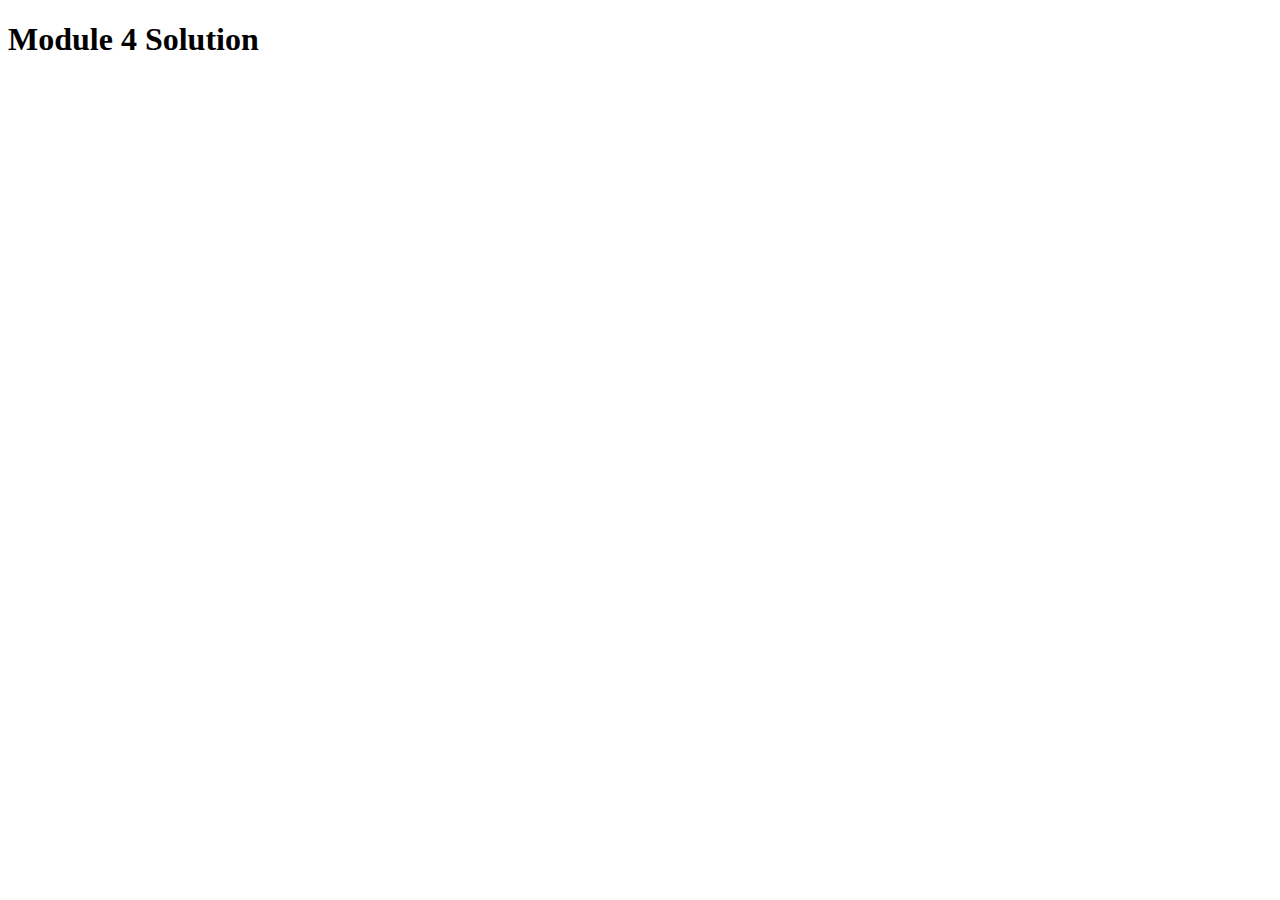
<file: coursera/index.html>
<!DOCTYPE html>
<html lang="en">
<head>
   <meta charset="utf-8">
   <script>
    var names = []; 
     </script>
    <script src="hello.js"></script>
  <script src="bye.js"></script> 
   <script src="script.js"></script>
	<title> Coursera</title>
</head>
<body>
 <h1>Module 4 Solution</h1>
</body>
</html>
</file>
